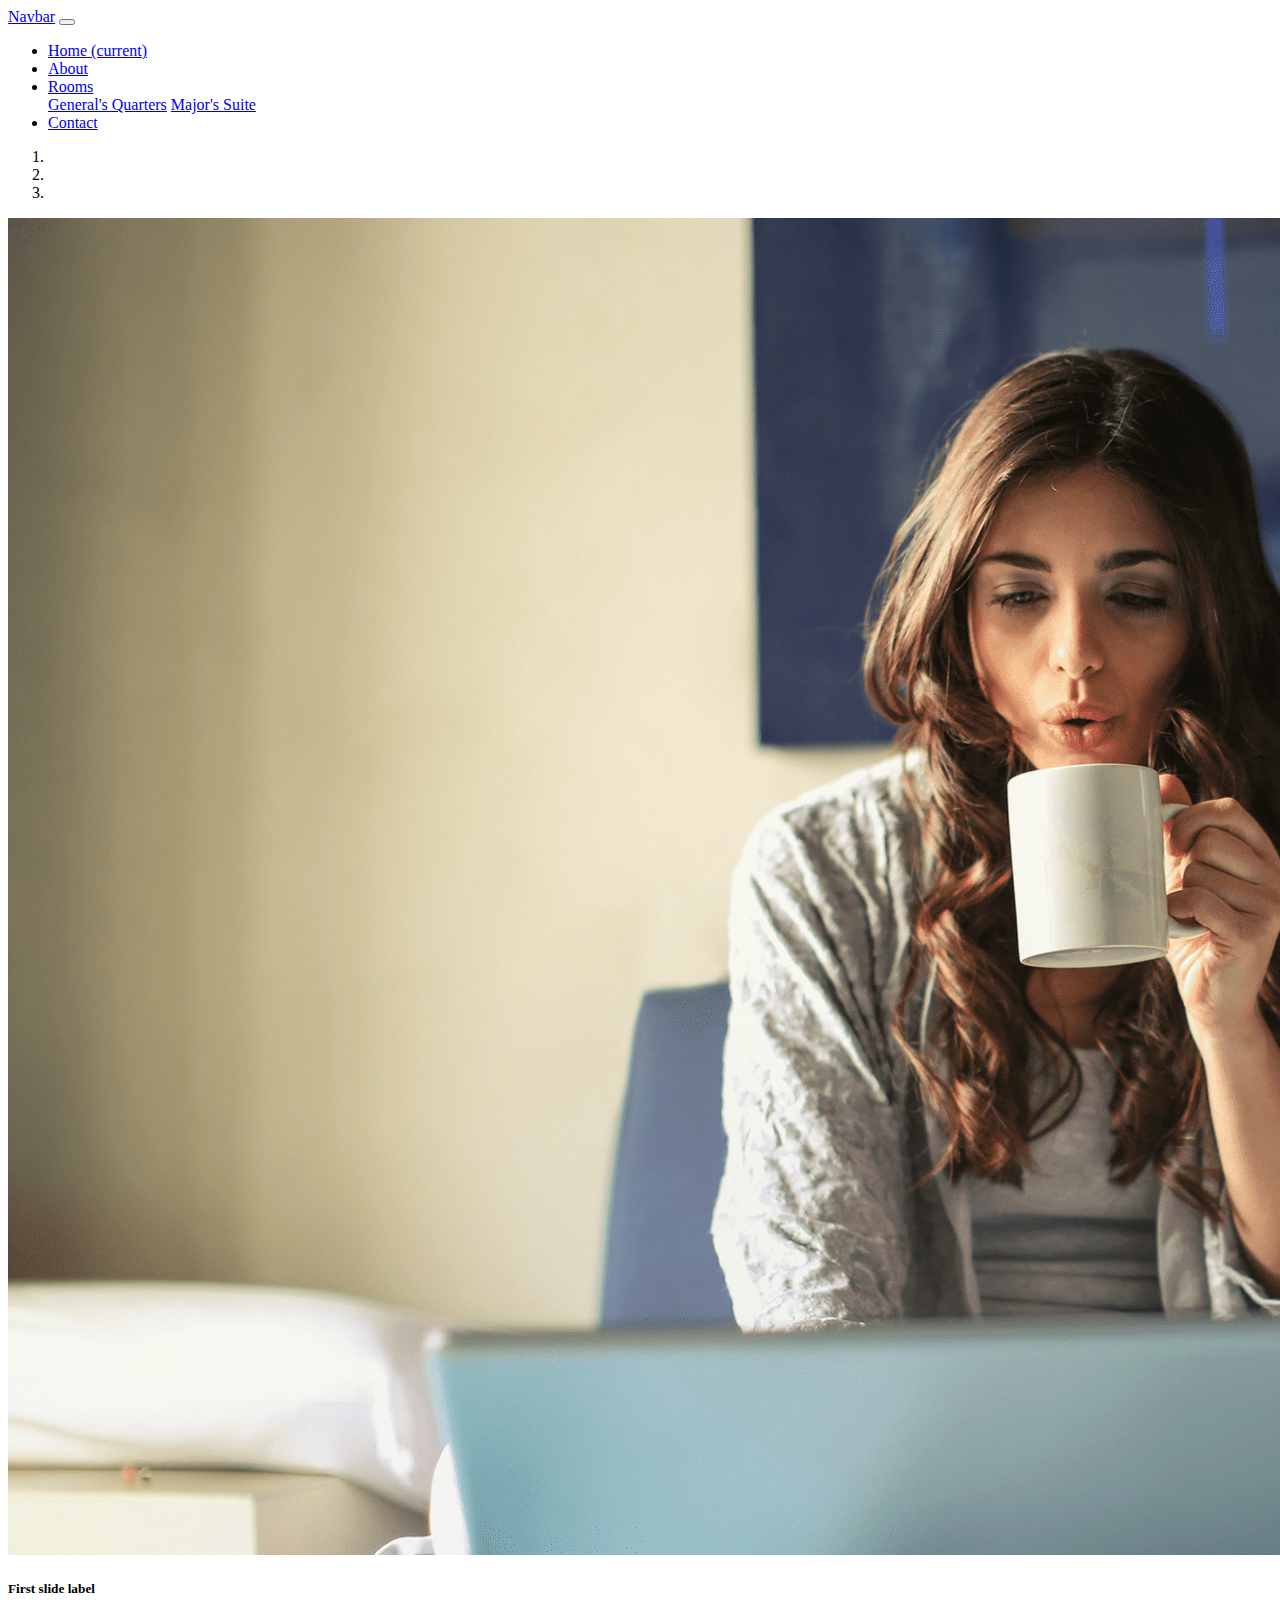
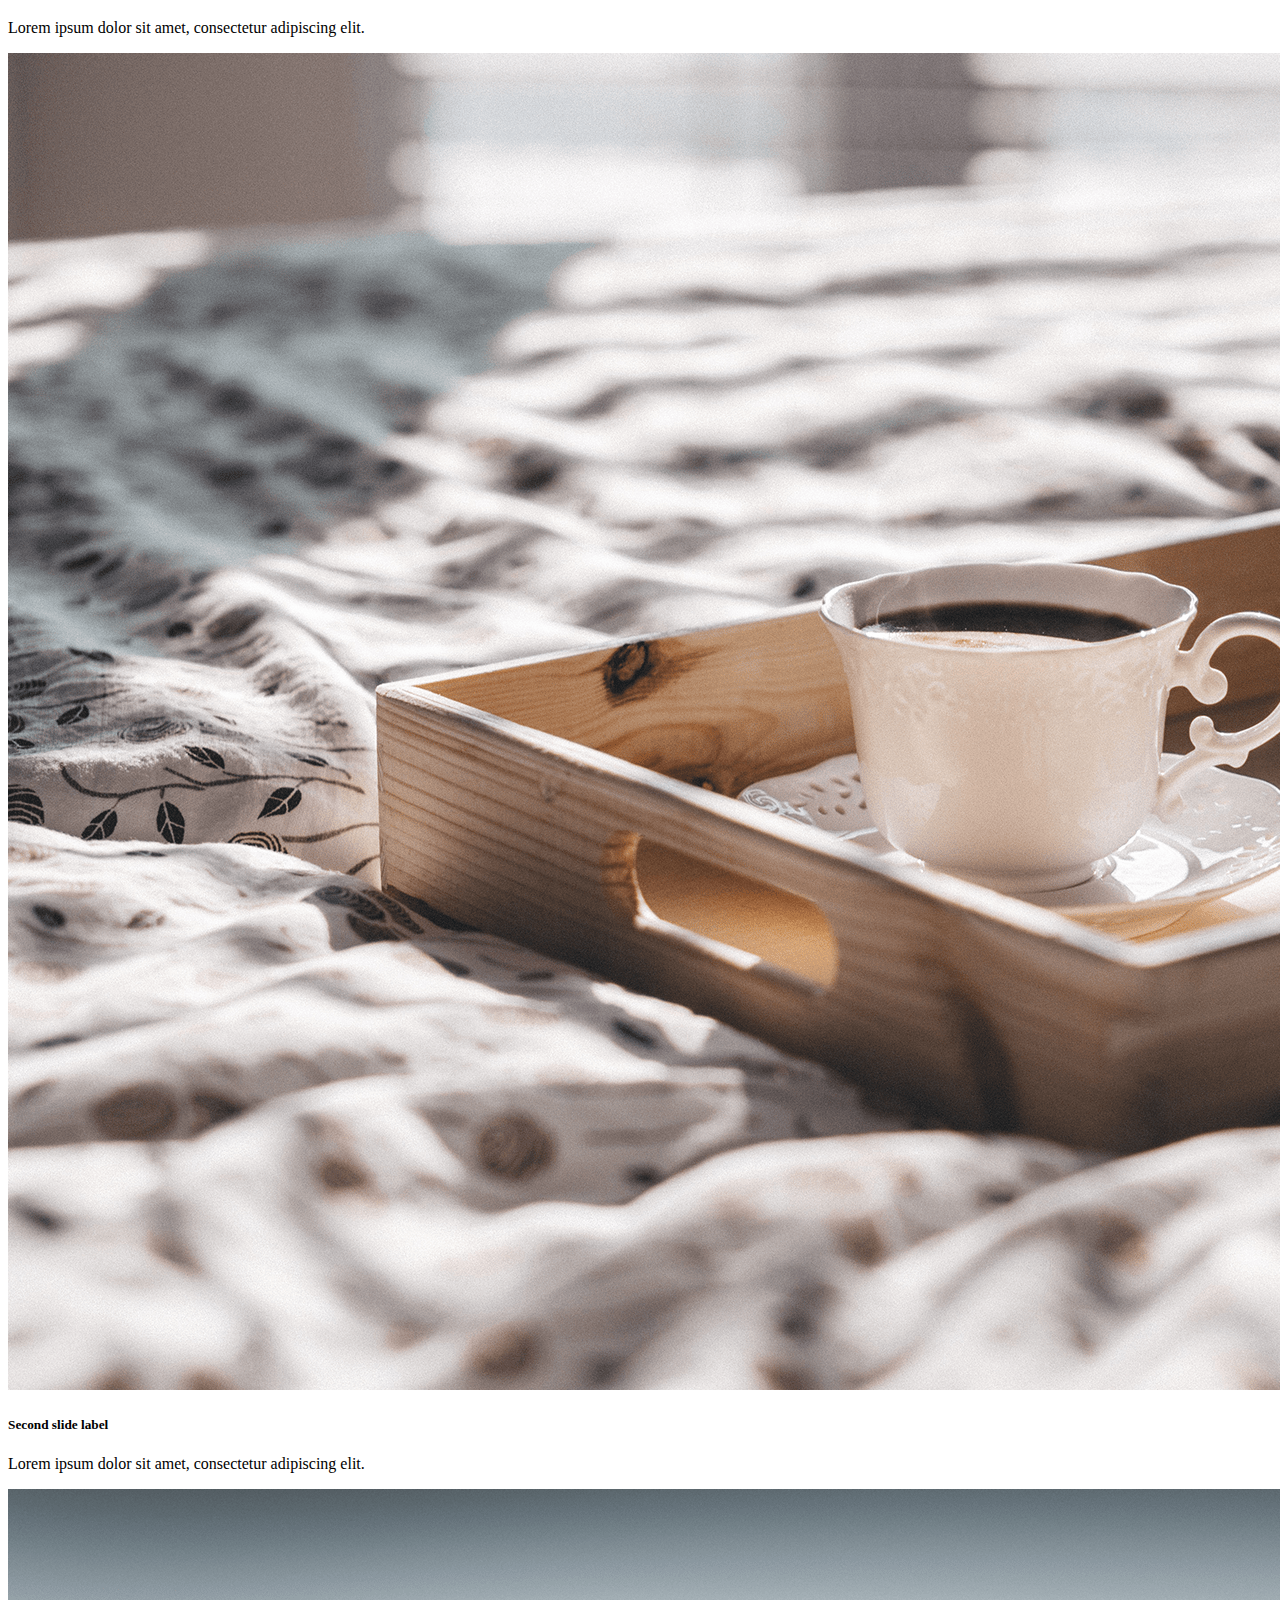
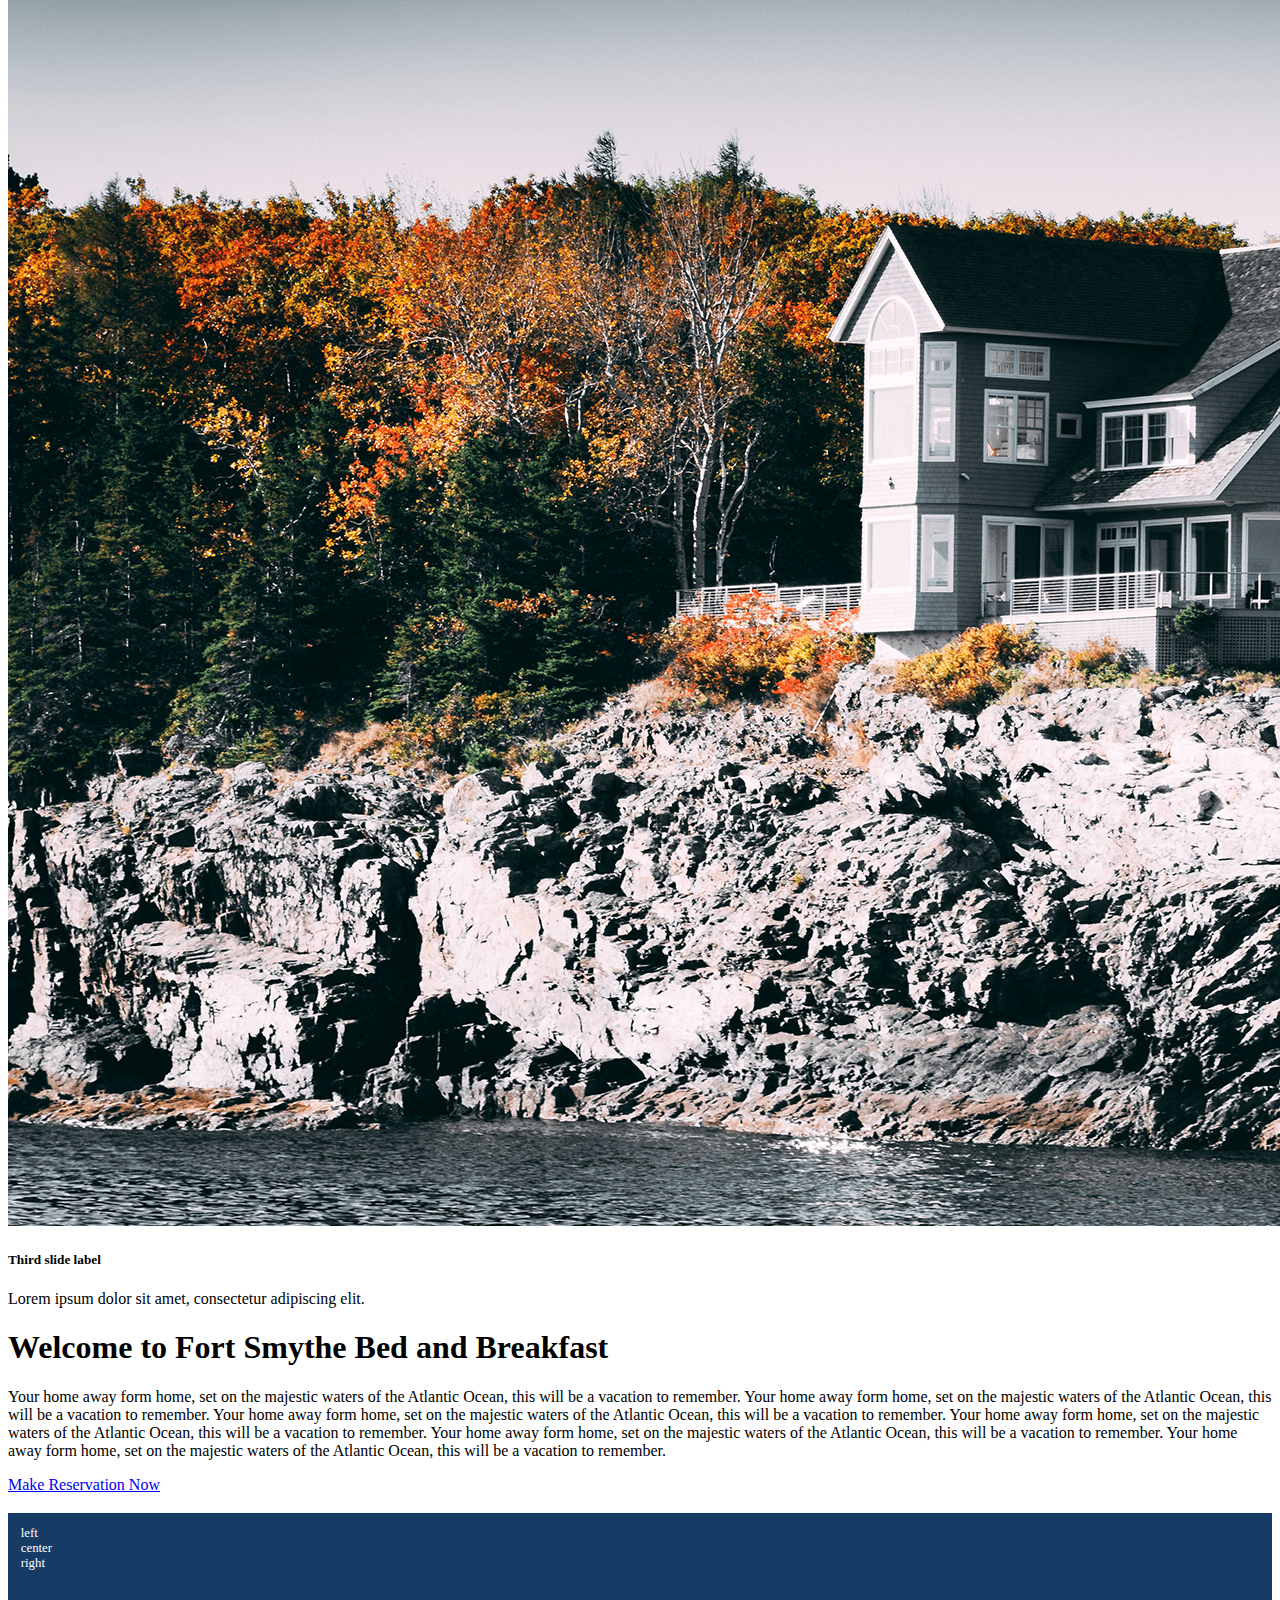
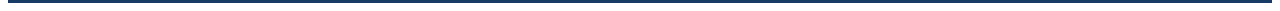
<file: working-html/index.html>
<!doctype html>
    <html lang="en">

    <head>
        <!-- Required meta tags -->
        <meta charset="utf-8">
        <meta name="viewport" content="width=device-width, initial-scale=1, shrink-to-fit=no">

        <title>My Nice Page</title>

        <link rel="stylesheet" href="https://cdn.jsdelivr.net/npm/bootstrap@4.6.0/dist/css/bootstrap.min.css" 
            integrity="sha384-B0vP5xmATw1+K9KRQjQERJvTumQW0nPEzvF6L/Z6nronJ3oUOFUFpCjEUQouq2+l" crossorigin="anonymous">

        <style>
            .my-footer {
                height: 5em;
                background-color: #163b65;
                margin-top: 1.5em;
                padding: 1em;
                color: white;
                font-size: 80%;
            }
        </style>
    </head>

    <body>

    <nav class="navbar navbar-expand-lg navbar-dark bg-dark">
  <a class="navbar-brand" href="#">Navbar</a>
  <button class="navbar-toggler" type="button" data-toggle="collapse" data-target="#navbarNav" aria-controls="navbarNav" aria-expanded="false" aria-label="Toggle navigation">
    <span class="navbar-toggler-icon"></span>
  </button>
  <div class="collapse navbar-collapse" id="navbarNav">
    <ul class="navbar-nav">
      <li class="nav-item active">
        <a class="nav-link" href="#">Home <span class="sr-only">(current)</span></a>
      </li>
      <li class="nav-item">
        <a class="nav-link" href="#">About</a>
      </li>
      <li class="nav-item dropdown">
        <a class="nav-link dropdown-toggle" href="#" id="navbarDropdownMenuLink" role="button" data-toggle="dropdown" aria-haspopup="true" aria-expanded="false">
          Rooms
        </a>
        <div class="dropdown-menu" aria-labelledby="navbarDropdownMenuLink">
          <a class="dropdown-item" href="#">General's Quarters</a>
          <a class="dropdown-item" href="#">Major's Suite</a>
        </div>
      </li>
      <li class="nav-item">
        <a class="nav-link" href="#">Contact</a>
      </li>
      
    </ul>
  </div>
</nav>


    <div id="main-carousel" class="carousel slide" data-ride="carousel">

        <ol class="carousel-indicators">
            <li data-target="#main-carousel" data-slide-to="0" class="active"></li>
            <li data-target="#main-carousel" data-slide-to="1"></li>
            <li data-target="#main-carousel" data-slide-to="2"></li>
        </ol>

        <div class="carousel-inner">
            <div class="carousel-item active">
                <img src="static/images/woman-laptop.png" class="d-block w-100" alt="Woman and laptop">
                <div class="carousel-caption d-none d-md-block">
                    <h5>First slide label</h5>
                    <p>Lorem ipsum dolor sit amet, consectetur adipiscing elit.</p>
                </div>
            </div>
            <div class="carousel-item">
                <img src="static/images/tray.png" class="d-block w-100" alt="Tray with coffee">
                <div class="carousel-caption d-none d-md-block">
                    <h5>Second slide label</h5>
                    <p>Lorem ipsum dolor sit amet, consectetur adipiscing elit.</p>
                </div>
            </div>
            <div class="carousel-item">
                <img src="static/images/outside.png" class="d-block w-100" alt="Outside">
                <div class="carousel-caption d-none d-md-block">
                    <h5>Third slide label</h5>
                    <p>Lorem ipsum dolor sit amet, consectetur adipiscing elit.</p>
                </div>
            </div>
        </div>
    </div>

    <div class="container-fluid">
        <div class="row">
            <div class="col">
                <h1 class="text-center mt-4">Welcome to Fort Smythe Bed and Breakfast</h1>
                <p>
                    Your home away form home, set on the majestic waters of the Atlantic Ocean, this will be a vacation to remember.
                    Your home away form home, set on the majestic waters of the Atlantic Ocean, this will be a vacation to remember.
                    Your home away form home, set on the majestic waters of the Atlantic Ocean, this will be a vacation to remember.
                    Your home away form home, set on the majestic waters of the Atlantic Ocean, this will be a vacation to remember.
                    Your home away form home, set on the majestic waters of the Atlantic Ocean, this will be a vacation to remember.
                    Your home away form home, set on the majestic waters of the Atlantic Ocean, this will be a vacation to remember.
                </p>
            </div>
        </div>


        <div class="row">

            <div class="col text-center">

                <a href="/search-availability" class="btn btn-success">Make Reservation Now</a>

            </div>
        </div>

    </div>


    <footer class="my-footer">
        <div class="row">
            <div class="col">
                left
            </div>

            <div class="col">
                center
            </div>

            <div class="col">
                right
            </div>
        </div>
    </footer>

    <script src="https://code.jquery.com/jquery-3.5.1.slim.min.js" 
        integrity="sha384-DfXdz2htPH0lsSSs5nCTpuj/zy4C+OGpamoFVy38MVBnE+IbbVYUew+OrCXaRkfj" 
        crossorigin="anonymous"></script>
    <script src="https://cdn.jsdelivr.net/npm/bootstrap@4.6.0/dist/js/bootstrap.bundle.min.js" 
        integrity="sha384-Piv4xVNRyMGpqkS2by6br4gNJ7DXjqk09RmUpJ8jgGtD7zP9yug3goQfGII0yAns" 
        crossorigin="anonymous"></script>


    </body>

    </html>
</file>
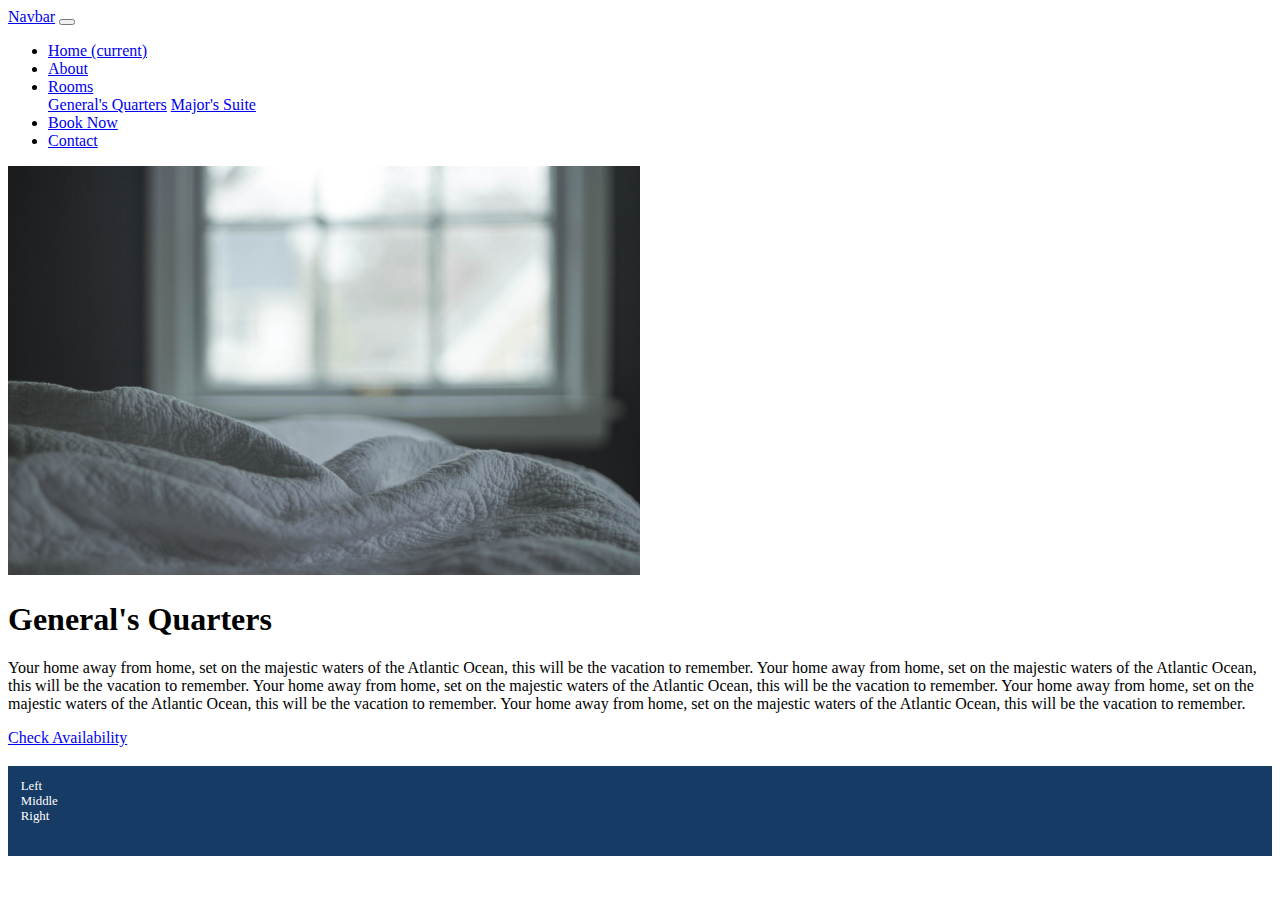
<file: working-html/generals.html>
<!DOCTYPE html>
<html lang="en">

<head>
  <meta charset="UTF-8">
  <meta name="viewport" content="width=device-width, initial-scale=1, shrink-to-fit=no">
  <title>My nic page</title>
  <link rel="stylesheet" href="https://cdn.jsdelivr.net/npm/bootstrap@4.1.3/dist/css/bootstrap.min.css"
    integrity="sha384-MCw98/SFnGE8fJT3GXwEOngsV7Zt27NXFoaoApmYm81iuXoPkFOJwJ8ERdknLPMO" crossorigin="anonymous">

  <style>
    .my-footer {
      background-color: #163b65;
      color: #ffffff;
      font-size: 80%;
      margin-top: 1.5em;
      height: 5em;
      padding: 1em;
    }
    .room-image {
      max-width: 50%;
    }
  </style>
</head>

<body>
  <nav class="navbar navbar-expand-lg navbar-light bg-dark navbar-dark">
    <a class="navbar-brand" href="#">Navbar</a>
    <button class="navbar-toggler" type="button" data-toggle="collapse" data-target="#navbarSupportedContent"
      aria-controls="navbarSupportedContent" aria-expanded="false" aria-label="Toggle navigation">
      <span class="navbar-toggler-icon"></span>
    </button>

    <div class="collapse navbar-collapse" id="navbarSupportedContent">
      <ul class="navbar-nav mr-auto">
        <li class="nav-item active">
          <a class="nav-link" href="index.html">Home <span class="sr-only">(current)</span></a>
        </li>
        <li class="nav-item">
          <a class="nav-link" href="about.html">About</a>
        </li>
        <!-- <li class="nav-item">
          <a class="nav-link" href="#">Pricing</a>
        </li> -->
        <li class="nav-item dropdown">
          <a class="nav-link dropdown-toggle" href="#" id="navbarDropdown" role="button" data-toggle="dropdown"
            aria-haspopup="true" aria-expanded="false">
            Rooms
          </a>
          <div class="dropdown-menu" aria-labelledby="navbarDropdown">
            <a class="dropdown-item" href="generals.html">General's Quarters</a>
            <a class="dropdown-item" href="majors.html">Major's Suite</a>
            <!-- <div class="dropdown-divider"></div>
            <a class="dropdown-item" href="#">Something else here</a> -->
          </div>
        </li>
        <li class="nav-item">
          <a class="nav-link" href="reservation.html">Book Now</a>
        </li>
        <li class="nav-item">
          <a class="nav-link" href="contact.html">Contact</a>
        </li>
      </ul>
      <!-- <form class="form-inline my-2 my-lg-0">
        <input class="form-control mr-sm-2" type="search" placeholder="Search" aria-label="Search">
        <button class="btn btn-outline-success my-2 my-sm-0" type="submit">Search</button>
      </form> -->
    </div>
  </nav>





  <div class="container">
    <div class="row "> <!-- alternative image centering: add justify-content-center class here -->
      <!-- <div class="col-lg-6 col-md-6 col-sm-12 col-xs-12"> -->
      <div class="col">
        <img src="static/images/generals-quarters.png" class="img-thumbnail img-fluid mx-auto d-block room-image" alt="room image">
      </div>
    </div>
    <div class="row">
      <div class="col">
        <h1 class="text-center mt-4">General's Quarters</h1>
        <p>
          Your home away from home, set on the majestic waters of the Atlantic Ocean,
          this will be the vacation to remember.
          Your home away from home, set on the majestic waters of the Atlantic Ocean,
          this will be the vacation to remember.
          Your home away from home, set on the majestic waters of the Atlantic Ocean,
          this will be the vacation to remember.
          Your home away from home, set on the majestic waters of the Atlantic Ocean,
          this will be the vacation to remember.
          Your home away from home, set on the majestic waters of the Atlantic Ocean,
          this will be the vacation to remember.

        </p>
      </div>

    </div>
    <div class="row">
      <div class="col text-center">
        <a href="/make-reservation-gq" class="btn btn-success">Check Availability</a>
      </div>
    </div>
  </div>

  <div class="row my-footer">
    <div class="col">
      Left
    </div>
    <div class="col">
      Middle
    </div>
    <div class="col">
      Right
    </div>
  </div>


  <script src="https://code.jquery.com/jquery-3.3.1.slim.min.js"
    integrity="sha384-q8i/X+965DzO0rT7abK41JStQIAqVgRVzpbzo5smXKp4YfRvH+8abtTE1Pi6jizo"
    crossorigin="anonymous"></script>
  <script src="https://cdn.jsdelivr.net/npm/popper.js@1.14.3/dist/umd/popper.min.js"
    integrity="sha384-ZMP7rVo3mIykV+2+9J3UJ46jBk0WLaUAdn689aCwoqbBJiSnjAK/l8WvCWPIPm49"
    crossorigin="anonymous"></script>
  <script src="https://cdn.jsdelivr.net/npm/bootstrap@4.1.3/dist/js/bootstrap.min.js"
    integrity="sha384-ChfqqxuZUCnJSK3+MXmPNIyE6ZbWh2IMqE241rYiqJxyMiZ6OW/JmZQ5stwEULTy"
    crossorigin="anonymous"></script>

</body>

</html>
</file>
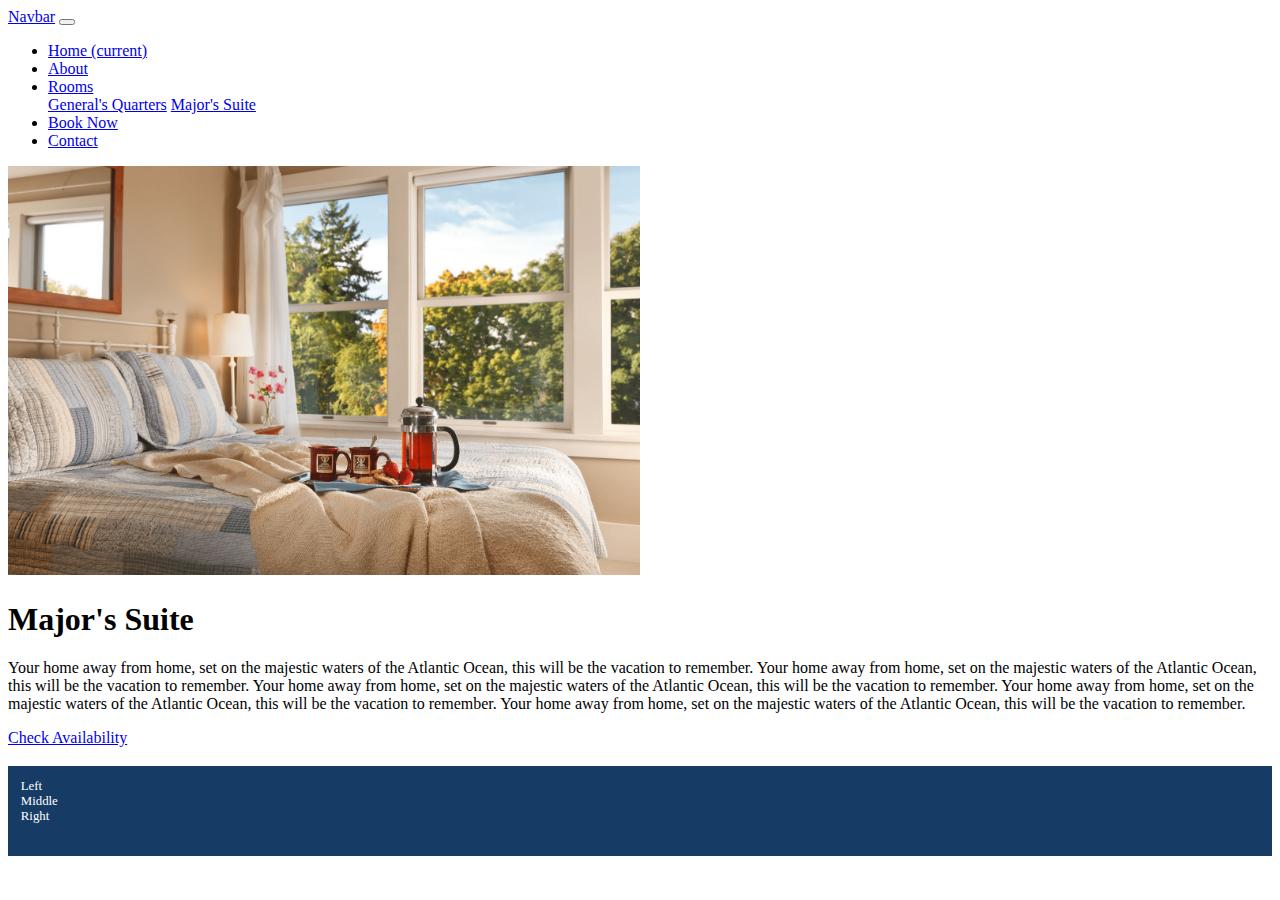
<file: working-html/majors.html>
<!DOCTYPE html>
<html lang="en">

<head>
  <meta charset="UTF-8">
  <meta name="viewport" content="width=device-width, initial-scale=1, shrink-to-fit=no">
  <title>My nic page</title>
  <link rel="stylesheet" href="https://cdn.jsdelivr.net/npm/bootstrap@4.1.3/dist/css/bootstrap.min.css"
    integrity="sha384-MCw98/SFnGE8fJT3GXwEOngsV7Zt27NXFoaoApmYm81iuXoPkFOJwJ8ERdknLPMO" crossorigin="anonymous">

  <style>
    .my-footer {
      background-color: #163b65;
      color: #ffffff;
      font-size: 80%;
      margin-top: 1.5em;
      height: 5em;
      padding: 1em;
    }
    .room-image {
      max-width: 50%;
    }
  </style>
</head>

<body>
  <nav class="navbar navbar-expand-lg navbar-light bg-dark navbar-dark">
    <a class="navbar-brand" href="#">Navbar</a>
    <button class="navbar-toggler" type="button" data-toggle="collapse" data-target="#navbarSupportedContent"
      aria-controls="navbarSupportedContent" aria-expanded="false" aria-label="Toggle navigation">
      <span class="navbar-toggler-icon"></span>
    </button>

    <div class="collapse navbar-collapse" id="navbarSupportedContent">
      <ul class="navbar-nav mr-auto">
        <li class="nav-item active">
          <a class="nav-link" href="index.html">Home <span class="sr-only">(current)</span></a>
        </li>
        <li class="nav-item">
          <a class="nav-link" href="about.html">About</a>
        </li>
        <!-- <li class="nav-item">
          <a class="nav-link" href="#">Pricing</a>
        </li> -->
        <li class="nav-item dropdown">
          <a class="nav-link dropdown-toggle" href="#" id="navbarDropdown" role="button" data-toggle="dropdown"
            aria-haspopup="true" aria-expanded="false">
            Rooms
          </a>
          <div class="dropdown-menu" aria-labelledby="navbarDropdown">
            <a class="dropdown-item" href="generals.html">General's Quarters</a>
            <a class="dropdown-item" href="majors.html">Major's Suite</a>
            <!-- <div class="dropdown-divider"></div>
            <a class="dropdown-item" href="#">Something else here</a> -->
          </div>
        </li>
        <li class="nav-item">
          <a class="nav-link" href="reservation.html">Book Now</a>
        </li>
        <li class="nav-item">
          <a class="nav-link" href="contact.html">Contact</a>
        </li>
      </ul>
      <!-- <form class="form-inline my-2 my-lg-0">
        <input class="form-control mr-sm-2" type="search" placeholder="Search" aria-label="Search">
        <button class="btn btn-outline-success my-2 my-sm-0" type="submit">Search</button>
      </form> -->
    </div>
  </nav>





  <div class="container">
    <div class="row "> <!-- alternative image centering: add justify-content-center class here -->
      <!-- <div class="col-lg-6 col-md-6 col-sm-12 col-xs-12"> -->
      <div class="col">
        <img src="static/images/marjors-suite.png" class="img-thumbnail img-fluid mx-auto d-block room-image" alt="room image">
      </div>
    </div>
    <div class="row">
      <div class="col">
        <h1 class="text-center mt-4">Major's Suite</h1>
        <p>
          Your home away from home, set on the majestic waters of the Atlantic Ocean,
          this will be the vacation to remember.
          Your home away from home, set on the majestic waters of the Atlantic Ocean,
          this will be the vacation to remember.
          Your home away from home, set on the majestic waters of the Atlantic Ocean,
          this will be the vacation to remember.
          Your home away from home, set on the majestic waters of the Atlantic Ocean,
          this will be the vacation to remember.
          Your home away from home, set on the majestic waters of the Atlantic Ocean,
          this will be the vacation to remember.

        </p>
      </div>

    </div>
    <div class="row">
      <div class="col text-center">
        <a href="/make-reservation-ms" class="btn btn-success">Check Availability</a>
      </div>
    </div>
  </div>

  <div class="row my-footer">
    <div class="col">
      Left
    </div>
    <div class="col">
      Middle
    </div>
    <div class="col">
      Right
    </div>
  </div>


  <script src="https://code.jquery.com/jquery-3.3.1.slim.min.js"
    integrity="sha384-q8i/X+965DzO0rT7abK41JStQIAqVgRVzpbzo5smXKp4YfRvH+8abtTE1Pi6jizo"
    crossorigin="anonymous"></script>
  <script src="https://cdn.jsdelivr.net/npm/popper.js@1.14.3/dist/umd/popper.min.js"
    integrity="sha384-ZMP7rVo3mIykV+2+9J3UJ46jBk0WLaUAdn689aCwoqbBJiSnjAK/l8WvCWPIPm49"
    crossorigin="anonymous"></script>
  <script src="https://cdn.jsdelivr.net/npm/bootstrap@4.1.3/dist/js/bootstrap.min.js"
    integrity="sha384-ChfqqxuZUCnJSK3+MXmPNIyE6ZbWh2IMqE241rYiqJxyMiZ6OW/JmZQ5stwEULTy"
    crossorigin="anonymous"></script>

</body>

</html>
</file>
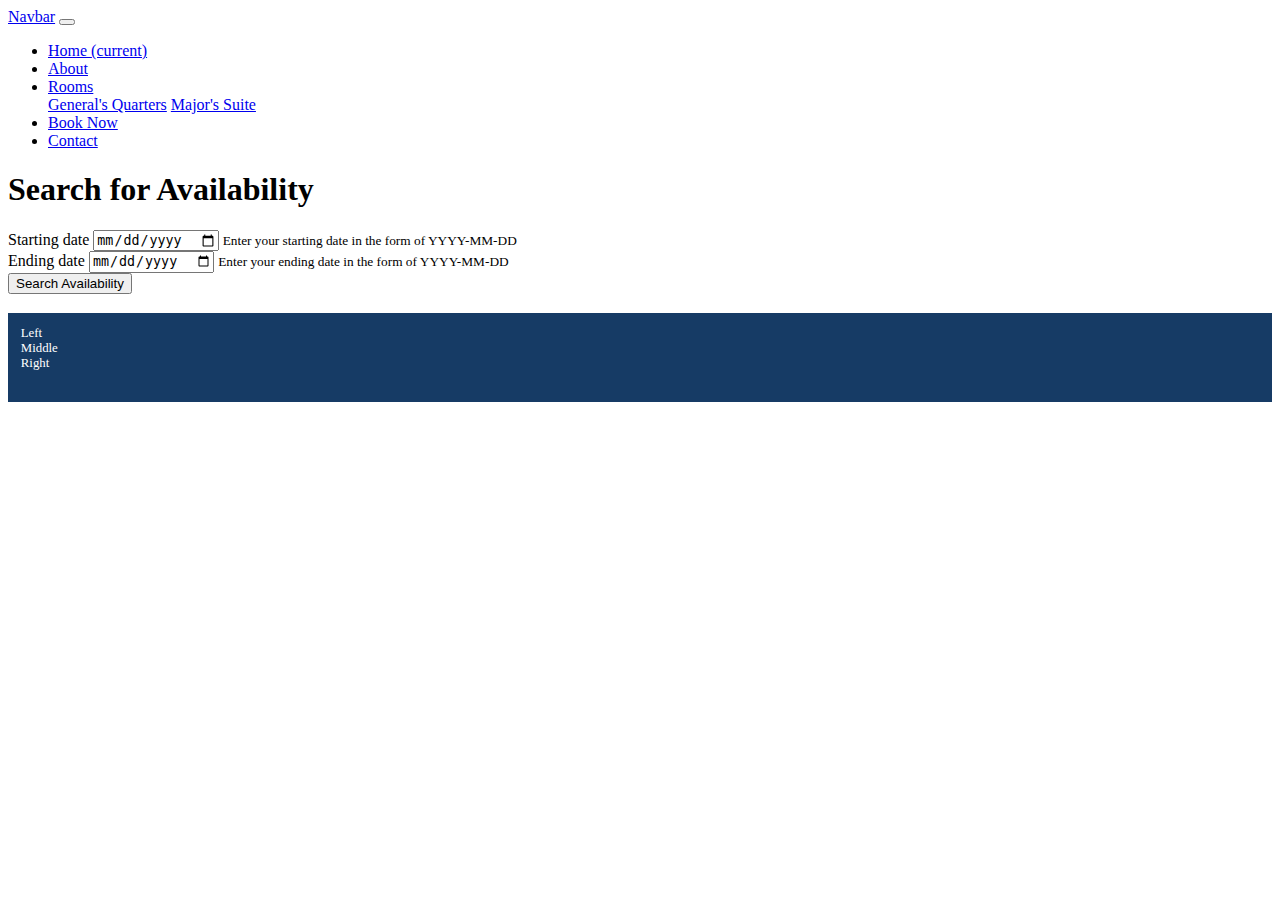
<file: working-html/reservation.html>
<!DOCTYPE html>
<html lang="en">

<head>
  <meta charset="UTF-8">
  <meta name="viewport" content="width=device-width, initial-scale=1, shrink-to-fit=no">
  <title>My nic page</title>
  <link rel="stylesheet" href="https://cdn.jsdelivr.net/npm/bootstrap@4.1.3/dist/css/bootstrap.min.css"
    integrity="sha384-MCw98/SFnGE8fJT3GXwEOngsV7Zt27NXFoaoApmYm81iuXoPkFOJwJ8ERdknLPMO" crossorigin="anonymous">

  <style>
    .my-footer {
      background-color: #163b65;
      color: #ffffff;
      font-size: 80%;
      margin-top: 1.5em;
      height: 5em;
      padding: 1em;
    }

    .room-image {
      max-width: 50%;
    }
  </style>
</head>

<body>
  <nav class="navbar navbar-expand-lg navbar-light bg-dark navbar-dark">
    <a class="navbar-brand" href="#">Navbar</a>
    <button class="navbar-toggler" type="button" data-toggle="collapse" data-target="#navbarSupportedContent"
      aria-controls="navbarSupportedContent" aria-expanded="false" aria-label="Toggle navigation">
      <span class="navbar-toggler-icon"></span>
    </button>

    <div class="collapse navbar-collapse" id="navbarSupportedContent">
      <ul class="navbar-nav mr-auto">
        <li class="nav-item active">
          <a class="nav-link" href="index.html">Home <span class="sr-only">(current)</span></a>
        </li>
        <li class="nav-item">
          <a class="nav-link" href="about.html">About</a>
        </li>
        <!-- <li class="nav-item">
          <a class="nav-link" href="#">Pricing</a>
        </li> -->
        <li class="nav-item dropdown">
          <a class="nav-link dropdown-toggle" href="#" id="navbarDropdown" role="button" data-toggle="dropdown"
            aria-haspopup="true" aria-expanded="false">
            Rooms
          </a>
          <div class="dropdown-menu" aria-labelledby="navbarDropdown">
            <a class="dropdown-item" href="generals.html">General's Quarters</a>
            <a class="dropdown-item" href="majors.html">Major's Suite</a>
            <!-- <div class="dropdown-divider"></div>
            <a class="dropdown-item" href="#">Something else here</a> -->
          </div>
        </li>
        <li class="nav-item">
          <a class="nav-link" href="reservation.html">Book Now</a>
        </li>
        <li class="nav-item">
          <a class="nav-link" href="contact.html">Contact</a>
        </li>
      </ul>
      <!-- <form class="form-inline my-2 my-lg-0">
        <input class="form-control mr-sm-2" type="search" placeholder="Search" aria-label="Search">
        <button class="btn btn-outline-success my-2 my-sm-0" type="submit">Search</button>
      </form> -->
    </div>
  </nav>

  <div class="container">
    <div class="row">
      <div class="col-md-3"></div>
      <div class="col-md-6">
        <h1 class="mt-5">Search for Availability</h1>

        <form action="reservation.html" method="get">
          <div class="form-row">
            <div class="col">
              <div class="form-group">
                <label for="start_date">Starting date</label>
                <input required type="date" class="form-control" id="start_date" name="start_date"
                  aria-describedby="startDateHelp">
                <small id="startDateHelp" class="form-text text-muted">Enter your starting date in the form of
                  YYYY-MM-DD</small>
              </div>
            </div>
            <div class="col">
              <div class="form-group">
                <label for="end_date">Ending date</label>
                <input required type="date" class="form-control" id="end_date" name="end_date" aria-describedby="endDateHelp">
                <small id="endDateHelp" class="form-text text-muted">Enter your ending date in the form of
                  YYYY-MM-DD</small>
              </div>
            </div>
          </div>
          <button type="submit" class="btn btn-primary">Search Availability</button>
        </form>
      </div>
    </div>
  </div>

  <div class="row my-footer">
    <div class="col">
      Left
    </div>
    <div class="col">
      Middle
    </div>
    <div class="col">
      Right
    </div>
  </div>


  <script src="https://code.jquery.com/jquery-3.3.1.slim.min.js"
    integrity="sha384-q8i/X+965DzO0rT7abK41JStQIAqVgRVzpbzo5smXKp4YfRvH+8abtTE1Pi6jizo"
    crossorigin="anonymous"></script>
  <script src="https://cdn.jsdelivr.net/npm/popper.js@1.14.3/dist/umd/popper.min.js"
    integrity="sha384-ZMP7rVo3mIykV+2+9J3UJ46jBk0WLaUAdn689aCwoqbBJiSnjAK/l8WvCWPIPm49"
    crossorigin="anonymous"></script>
  <script src="https://cdn.jsdelivr.net/npm/bootstrap@4.1.3/dist/js/bootstrap.min.js"
    integrity="sha384-ChfqqxuZUCnJSK3+MXmPNIyE6ZbWh2IMqE241rYiqJxyMiZ6OW/JmZQ5stwEULTy"
    crossorigin="anonymous"></script>

</body>

</html>
</file>
